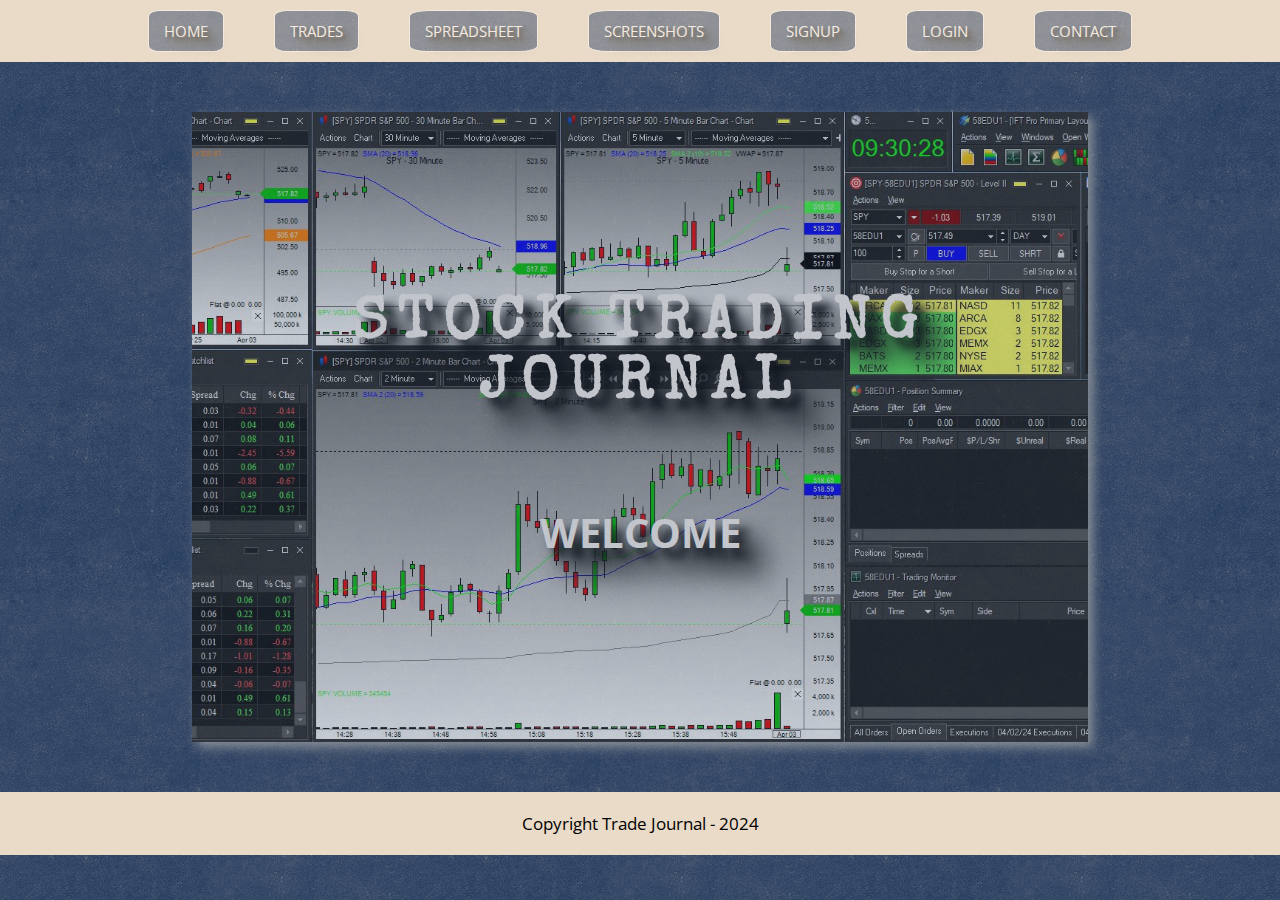
<file: index.html>
<!DOCTYPE html>
<html lang="en">
<head>
    <meta charset="UTF-8">
    <meta http-equiv="X-UA-Compatible" content="IE=edge">
    <meta name="viewport" content="width=device-width, initial-scale=1.0">
    <!-- Bootstrap -->
    <!-- <link href="https://cdn.jsdelivr.net/npm/bootstrap@5.3.3/dist/css/bootstrap.min.css" rel="stylesheet" integrity="sha384-QWTKZyjpPEjISv5WaRU9OFeRpok6YctnYmDr5pNlyT2bRjXh0JMhjY6hW+ALEwIH" crossorigin="anonymous"> -->
    <!-- Google Fonts -->
    <link rel="preconnect" href="https://fonts.googleapis.com">
    <link rel="preconnect" href="https://fonts.gstatic.com" crossorigin>
    <link href="https://fonts.googleapis.com/css2?family=Josefin+Sans:ital,wght@0,100..700;1,100..700&family=Open+Sans:ital,wght@0,300..800;1,300..800&family=Special+Elite&display=swap" rel="stylesheet">
    <!-- End of Google Fonts -->

    <link rel="stylesheet" href="style.css" type="text/css">
    <title>Stock Trading Journal</title>
</head>
<body class="text-center">

  <!-- Navbar -->
  <header>
    <navbar class="navbar center">
      <a href="index.html" class="navbar-link">Home</a>
      <a href="trades.html" class="navbar-link">Trades</a>
      <a href="spreadsheet.html" class="navbar-link">Spreadsheet</a>
      <a href="screenshots.html" class="navbar-link">Screenshots</a>
      <a href="signup.html" class="navbar-link">Signup</a>
      <a href="login.html" class="navbar-link">Login</a>
      <a href="contact.html" class="navbar-link">Contact</a>
    </navbar>
  </header>
  <!-- End of Navbar -->
  

  <!-- Section 1 -->
  <div class="wrapper">
    <section class="section-1 center landing-page" id="home">
      <h1 class="heading section-heading">Stock Trading Journal</h1>
      <h2 class="common-subheading">Welcome</h2>
    </section>
  </div>
  <!-- End of Section 1 -->

  <!-- Footer -->
  <footer class="center">
    <p>Copyright Trade Journal - 2024</p>
  </footer>
  <!-- End Footer -->

  <!-- Bootstrap -->
  <!-- <script src="https://cdn.jsdelivr.net/npm/bootstrap@5.3.3/dist/js/bootstrap.bundle.min.js" integrity="sha384-YvpcrYf0tY3lHB60NNkmXc5s9fDVZLESaAA55NDzOxhy9GkcIdslK1eN7N6jIeHz" crossorigin="anonymous"></script> -->
  
  <script src="script.js"></script>
</body>
</html>
</file>
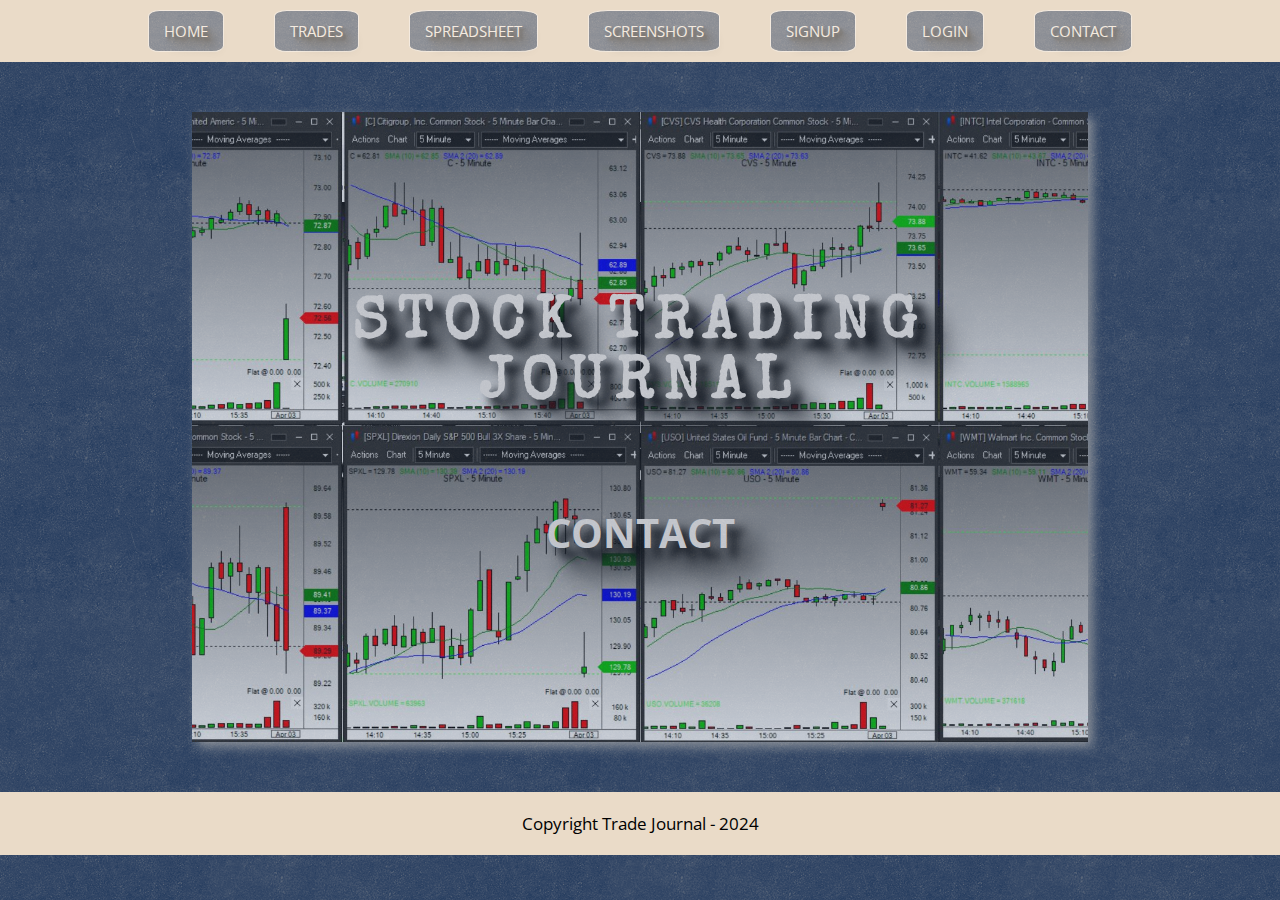
<file: contact.html>
<!DOCTYPE html>
<html lang="en">
<head>
    <meta charset="UTF-8">
    <meta http-equiv="X-UA-Compatible" content="IE=edge">
    <meta name="viewport" content="width=device-width, initial-scale=1.0">
    <!-- Bootstrap -->
    <!-- <link href="https://cdn.jsdelivr.net/npm/bootstrap@5.3.3/dist/css/bootstrap.min.css" rel="stylesheet" integrity="sha384-QWTKZyjpPEjISv5WaRU9OFeRpok6YctnYmDr5pNlyT2bRjXh0JMhjY6hW+ALEwIH" crossorigin="anonymous"> -->
    <!-- Google Fonts -->
    <link rel="preconnect" href="https://fonts.googleapis.com">
    <link rel="preconnect" href="https://fonts.gstatic.com" crossorigin>
    <link href="https://fonts.googleapis.com/css2?family=Josefin+Sans:ital,wght@0,100..700;1,100..700&family=Open+Sans:ital,wght@0,300..800;1,300..800&family=Special+Elite&display=swap" rel="stylesheet">
    <!-- End of Google Fonts -->

    <link rel="stylesheet" href="style.css" type="text/css">
    <title>Stock Trading Journal</title>
</head>
<body class="text-center">

  <!-- Header/Navbar -->
  <header>
    <navbar class="navbar center">
      <a href="index.html" class="navbar-link">Home</a>
      <a href="trades.html" class="navbar-link">Trades</a>
      <a href="spreadsheet.html" class="navbar-link">Spreadsheet</a>
      <a href="screenshots.html" class="navbar-link">Screenshots</a>
      <a href="signup.html" class="navbar-link">Signup</a>
      <a href="login.html" class="navbar-link">Login</a>
      <a href="contact.html" class="navbar-link">Contact</a>
    </navbar>
  </header>
  <!-- End of Header/Navbar -->
            
  <!-- Contact Page Heading -->
  <div class="wrapper">
    <section class="common-pages center">
      <h1 class="heading section-heading">Stock Trading Journal</h1>
      <h2 class="common-subheading">Contact</h2>
    </section>
  </div>
  <!-- End of Contact Page Heading -->

  <!-- Footer -->
  <footer class="center">
    <p>Copyright Trade Journal - 2024</p>
  </footer>
  <!-- End Footer -->

  
  <!-- Bootstrap -->
  <!-- <script src="https://cdn.jsdelivr.net/npm/bootstrap@5.3.3/dist/js/bootstrap.bundle.min.js" integrity="sha384-YvpcrYf0tY3lHB60NNkmXc5s9fDVZLESaAA55NDzOxhy9GkcIdslK1eN7N6jIeHz" crossorigin="anonymous"></script> -->
  
  <script src="script.js"></script>
</body>
</html>
</file>
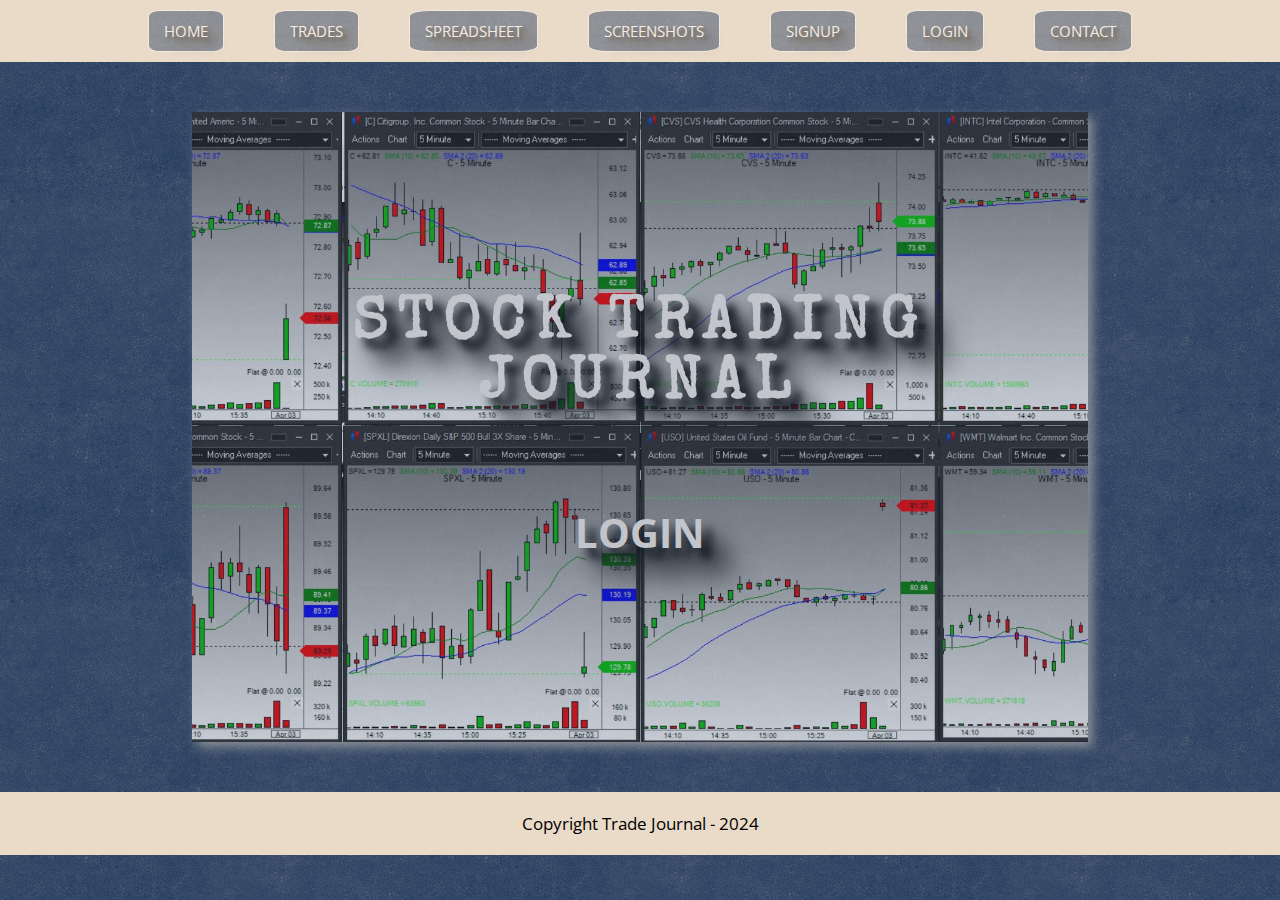
<file: login.html>
<!DOCTYPE html>
<html lang="en">
<head>
    <meta charset="UTF-8">
    <meta http-equiv="X-UA-Compatible" content="IE=edge">
    <meta name="viewport" content="width=device-width, initial-scale=1.0">
    <!-- Bootstrap -->
    <!-- <link href="https://cdn.jsdelivr.net/npm/bootstrap@5.3.3/dist/css/bootstrap.min.css" rel="stylesheet" integrity="sha384-QWTKZyjpPEjISv5WaRU9OFeRpok6YctnYmDr5pNlyT2bRjXh0JMhjY6hW+ALEwIH" crossorigin="anonymous"> -->
    <!-- Google Fonts -->
    <link rel="preconnect" href="https://fonts.googleapis.com">
    <link rel="preconnect" href="https://fonts.gstatic.com" crossorigin>
    <link href="https://fonts.googleapis.com/css2?family=Josefin+Sans:ital,wght@0,100..700;1,100..700&family=Open+Sans:ital,wght@0,300..800;1,300..800&family=Special+Elite&display=swap" rel="stylesheet">
    <!-- End of Google Fonts -->

    <link rel="stylesheet" href="style.css" type="text/css">
    <title>Stock Trading Journal</title>
</head>
<body class="text-center">

  <!-- Header/Navbar -->
  <header>
    <navbar class="navbar center">
      <a href="index.html" class="navbar-link">Home</a>
      <a href="trades.html" class="navbar-link">Trades</a>
      <a href="spreadsheet.html" class="navbar-link">Spreadsheet</a>
      <a href="screenshots.html" class="navbar-link">Screenshots</a>
      <a href="signup.html" class="navbar-link">Signup</a>
      <a href="login.html" class="navbar-link">Login</a>
      <a href="contact.html" class="navbar-link">Contact</a>
    </navbar>
  </header>
  <!-- End of Header/Navbar -->
            
  <!-- Login Page Heading -->
  <div class="wrapper">
    <section class="common-pages center">
      <h1 class="heading section-heading">Stock Trading Journal</h1>
      <h2 class="common-subheading">Login</h2>
    </section>
  </div>
  <!-- End of Login Page Heading -->

  <!-- Footer -->
  <footer class="center">
    <p>Copyright Trade Journal - 2024</p>
  </footer>
  <!-- End Footer -->

  
  <!-- Bootstrap -->
  <!-- <script src="https://cdn.jsdelivr.net/npm/bootstrap@5.3.3/dist/js/bootstrap.bundle.min.js" integrity="sha384-YvpcrYf0tY3lHB60NNkmXc5s9fDVZLESaAA55NDzOxhy9GkcIdslK1eN7N6jIeHz" crossorigin="anonymous"></script> -->
  
  <script src="script.js"></script>
</body>
</html>
</file>
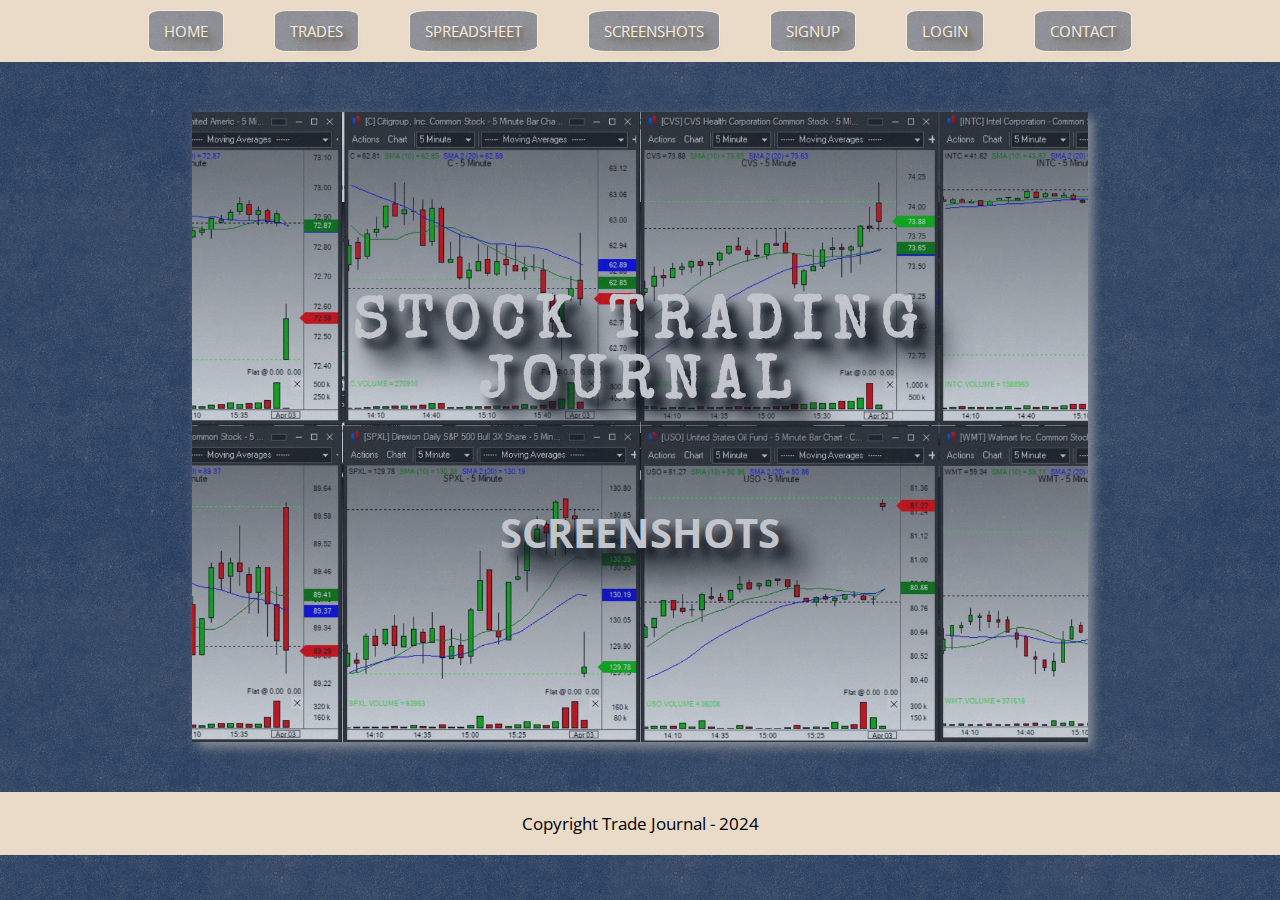
<file: screenshots.html>
<!DOCTYPE html>
<html lang="en">
<head>
    <meta charset="UTF-8">
    <meta http-equiv="X-UA-Compatible" content="IE=edge">
    <meta name="viewport" content="width=device-width, initial-scale=1.0">
    <!-- Bootstrap -->
    <!-- <link href="https://cdn.jsdelivr.net/npm/bootstrap@5.3.3/dist/css/bootstrap.min.css" rel="stylesheet" integrity="sha384-QWTKZyjpPEjISv5WaRU9OFeRpok6YctnYmDr5pNlyT2bRjXh0JMhjY6hW+ALEwIH" crossorigin="anonymous"> -->
    <!-- Google Fonts -->
    <link rel="preconnect" href="https://fonts.googleapis.com">
    <link rel="preconnect" href="https://fonts.gstatic.com" crossorigin>
    <link href="https://fonts.googleapis.com/css2?family=Josefin+Sans:ital,wght@0,100..700;1,100..700&family=Open+Sans:ital,wght@0,300..800;1,300..800&family=Special+Elite&display=swap" rel="stylesheet">
    <!-- End of Google Fonts -->

    <link rel="stylesheet" href="style.css" type="text/css">
    <title>Stock Trading Journal</title>
</head>
<body class="text-center">

  <!-- Header/Navbar -->
  <header>
    <navbar class="navbar center">
      <a href="index.html" class="navbar-link">Home</a>
      <a href="trades.html" class="navbar-link">Trades</a>
      <a href="spreadsheet.html" class="navbar-link">Spreadsheet</a>
      <a href="screenshots.html" class="navbar-link">Screenshots</a>
      <a href="signup.html" class="navbar-link">Signup</a>
      <a href="login.html" class="navbar-link">Login</a>
      <a href="contact.html" class="navbar-link">Contact</a>
    </navbar>
  </header>
  <!-- End of Header/Navbar -->
            
  <!-- Screenshots Page Heading -->
  <div class="wrapper">
    <section class="common-pages center">
      <h1 class="heading section-heading">Stock Trading Journal</h1>
      <h2 class="common-subheading">Screenshots</h2>
    </section>
  </div>
  <!-- End of Screenshots Page Heading -->

  <!-- Footer -->
  <footer class="center">
    <p>Copyright Trade Journal - 2024</p>
  </footer>
  <!-- End Footer -->

  
  <!-- Bootstrap -->
  <!-- <script src="https://cdn.jsdelivr.net/npm/bootstrap@5.3.3/dist/js/bootstrap.bundle.min.js" integrity="sha384-YvpcrYf0tY3lHB60NNkmXc5s9fDVZLESaAA55NDzOxhy9GkcIdslK1eN7N6jIeHz" crossorigin="anonymous"></script> -->
  
  <script src="script.js"></script>
</body>
</html>
</file>
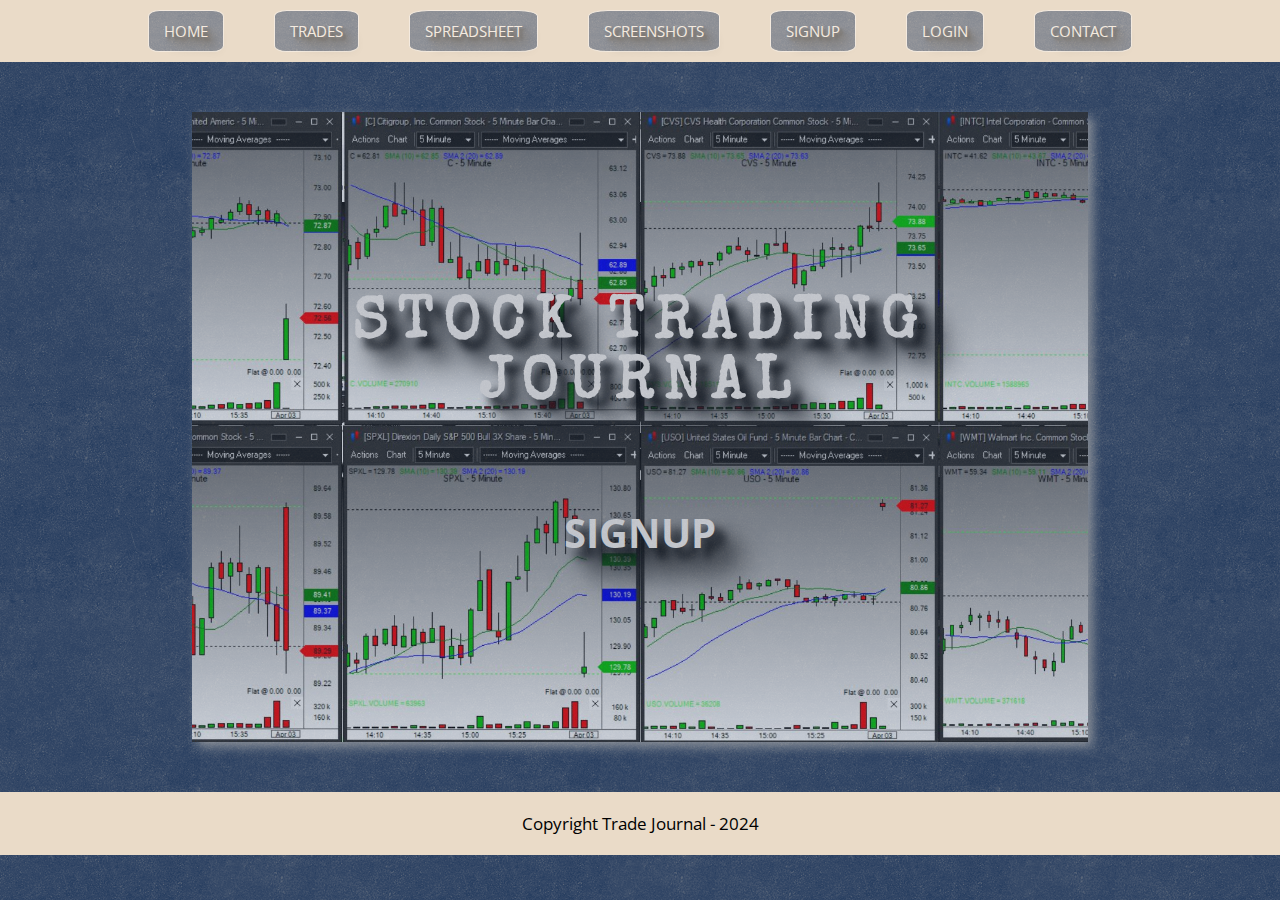
<file: signup.html>
<!DOCTYPE html>
<html lang="en">
<head>
    <meta charset="UTF-8">
    <meta http-equiv="X-UA-Compatible" content="IE=edge">
    <meta name="viewport" content="width=device-width, initial-scale=1.0">
    <!-- Bootstrap -->
    <!-- <link href="https://cdn.jsdelivr.net/npm/bootstrap@5.3.3/dist/css/bootstrap.min.css" rel="stylesheet" integrity="sha384-QWTKZyjpPEjISv5WaRU9OFeRpok6YctnYmDr5pNlyT2bRjXh0JMhjY6hW+ALEwIH" crossorigin="anonymous"> -->
    <!-- Google Fonts -->
    <link rel="preconnect" href="https://fonts.googleapis.com">
    <link rel="preconnect" href="https://fonts.gstatic.com" crossorigin>
    <link href="https://fonts.googleapis.com/css2?family=Josefin+Sans:ital,wght@0,100..700;1,100..700&family=Open+Sans:ital,wght@0,300..800;1,300..800&family=Special+Elite&display=swap" rel="stylesheet">
    <!-- End of Google Fonts -->

    <link rel="stylesheet" href="style.css" type="text/css">
    <title>Stock Trading Journal</title>
</head>
<body class="text-center">

  <!-- Header/Navbar -->
  <header>
    <navbar class="navbar center">
      <a href="index.html" class="navbar-link">Home</a>
      <a href="trades.html" class="navbar-link">Trades</a>
      <a href="spreadsheet.html" class="navbar-link">Spreadsheet</a>
      <a href="screenshots.html" class="navbar-link">Screenshots</a>
      <a href="signup.html" class="navbar-link">Signup</a>
      <a href="login.html" class="navbar-link">Login</a>
      <a href="contact.html" class="navbar-link">Contact</a>
    </navbar>
  </header>
  <!-- End of Header/Navbar -->
             
  <!-- Signup Page Heading -->
  <div class="wrapper">
    <section class="common-pages center">
      <h1 class="heading section-heading">Stock Trading Journal</h1>
      <h2 class="common-subheading">Signup</h2>
    </section>
  </div>
  <!-- End of Signup Page Heading -->

  <!-- Footer -->
  <footer class="center">
    <p>Copyright Trade Journal - 2024</p>
  </footer>
  <!-- End Footer -->

  
  <!-- Bootstrap -->
  <!-- <script src="https://cdn.jsdelivr.net/npm/bootstrap@5.3.3/dist/js/bootstrap.bundle.min.js" integrity="sha384-YvpcrYf0tY3lHB60NNkmXc5s9fDVZLESaAA55NDzOxhy9GkcIdslK1eN7N6jIeHz" crossorigin="anonymous"></script> -->
  
  <script src="script.js"></script>
</body>
</html>
</file>
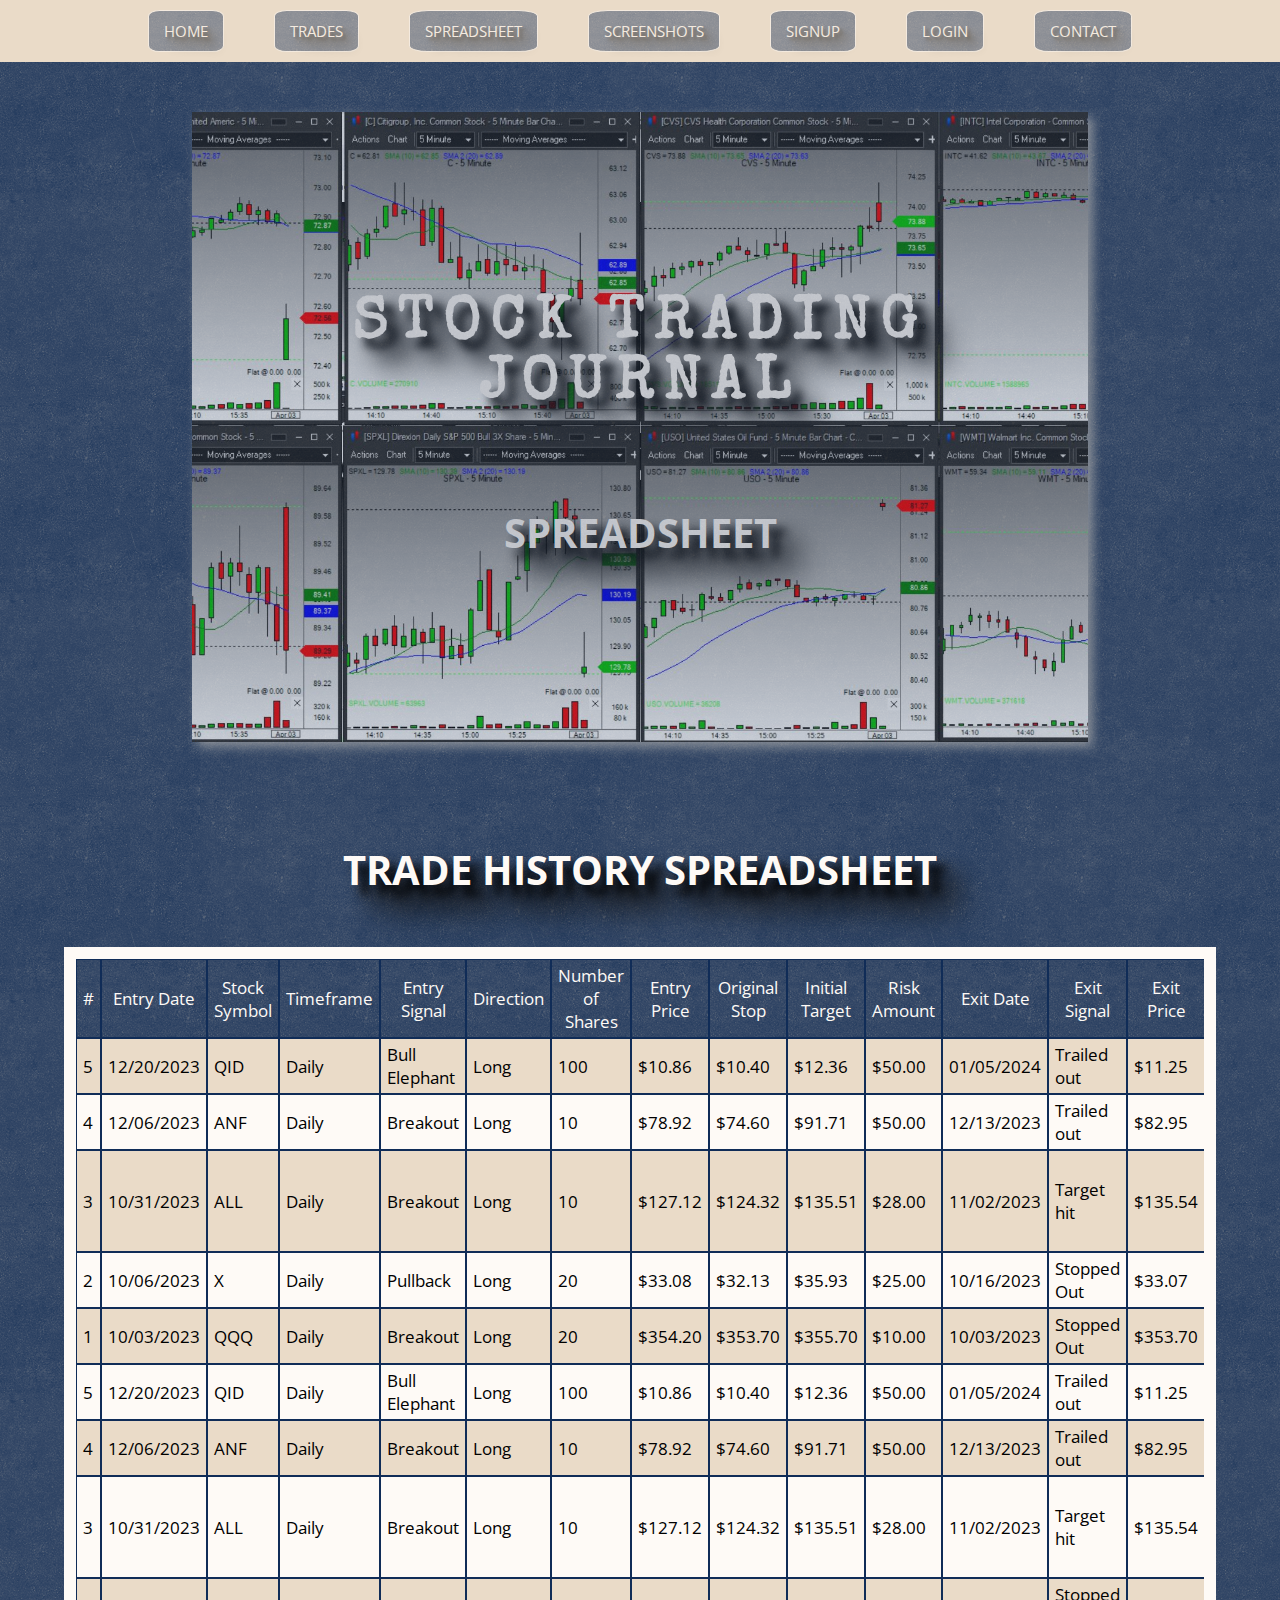
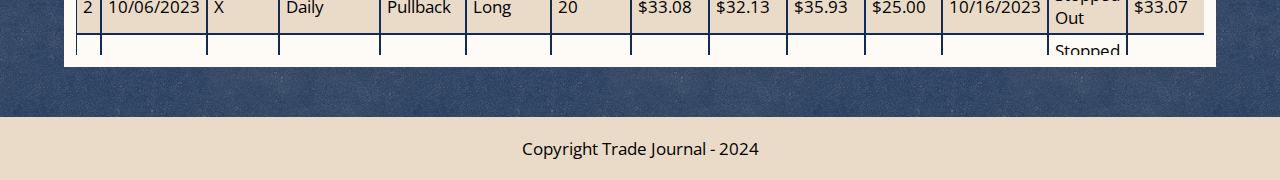
<file: spreadsheet.html>
<!DOCTYPE html>
<html lang="en">
<head>
    <meta charset="UTF-8">
    <meta http-equiv="X-UA-Compatible" content="IE=edge">
    <meta name="viewport" content="width=device-width, initial-scale=1.0">
    <!-- Bootstrap -->
    <!-- <link href="https://cdn.jsdelivr.net/npm/bootstrap@5.3.3/dist/css/bootstrap.min.css" rel="stylesheet" integrity="sha384-QWTKZyjpPEjISv5WaRU9OFeRpok6YctnYmDr5pNlyT2bRjXh0JMhjY6hW+ALEwIH" crossorigin="anonymous"> -->
    <!-- Google Fonts -->
    <link rel="preconnect" href="https://fonts.googleapis.com">
    <link rel="preconnect" href="https://fonts.gstatic.com" crossorigin>
    <link href="https://fonts.googleapis.com/css2?family=Josefin+Sans:ital,wght@0,100..700;1,100..700&family=Open+Sans:ital,wght@0,300..800;1,300..800&family=Special+Elite&display=swap" rel="stylesheet">
    <!-- End of Google Fonts -->

    <link rel="stylesheet" href="style.css" type="text/css">
    <title>Stock Trading Journal</title>
</head>
<body class="text-center">

  <!-- Header/Navbar -->
  <header>
    <navbar class="navbar center">
      <a href="index.html" class="navbar-link">Home</a>
      <a href="trades.html" class="navbar-link">Trades</a>
      <a href="spreadsheet.html" class="navbar-link">Spreadsheet</a>
      <a href="screenshots.html" class="navbar-link">Screenshots</a>
      <a href="signup.html" class="navbar-link">Signup</a>
      <a href="login.html" class="navbar-link">Login</a>
      <a href="contact.html" class="navbar-link">Contact</a>
    </navbar>
  </header>
  <!-- End of Header/Navbar -->
  
  <!-- Spreadsheet Page Heading -->
  <div class="wrapper">
    <section class="common-pages center">
      <h1 class="heading section-heading">Stock Trading Journal</h1>
      <h2 class="common-subheading">Spreadsheet</h2>
    </section>
  </div>
  <!-- End of Spreadsheet Page Heading -->

  <!-- Spreadsheet -->
  <main class="container trade-journal center">
    <div>
      <h2 class="common-subheading">Trade History Spreadsheet</h2>
    </div>
    
    <table class="table">
      <thead>
        <tr class="table-row">
          <th class="table-heading" scope="col">#</th>
          <th class="table-heading" scope="col">Entry Date</th> 
          <th class="table-heading" scope="col">Stock Symbol</th> 
          <th class="table-heading" scope="col">Timeframe</th> 
          <th class="table-heading" scope="col">Entry Signal</th> 
          <th class="table-heading" scope="col">Direction</th> 
          <th class="table-heading" scope="col">Number of Shares</th> 
          <th class="table-heading" scope="col" class="money">Entry Price</th> 
          <th class="table-heading" scope="col" class="money">Original Stop</th> 
          <th class="table-heading" scope="col" class="money">Initial Target</th> 
          <th class="table-heading" scope="col" class="money">Risk Amount</th> 
          <th class="table-heading" scope="col">Exit Date</th> 
          <th class="table-heading" scope="col">Exit Signal</th> 
          <th class="table-heading" scope="col" class="money">Exit Price</th> 
          <th class="table-heading" scope="col">Profit/Loss</th> 
          <th class="table-heading" scope="col" class="comments">Comments</th> 
        </tr>
      </thead>

      <tbody>

        <tr class="table-row">
          <td class="table-data" scope="row">5</td>
          <td class="table-data" scope="row">12/20/2023</td>
          <td class="table-data" scope="row">QID</td>
          <td class="table-data" scope="row">Daily</td>
          <td class="table-data" scope="row">Bull Elephant</td>
          <td class="table-data" scope="row">Long</td>
          <td class="table-data" scope="row">100</td>
          <td class="table-data" scope="row">$10.86</td>
          <td class="table-data" scope="row">$10.40</td>
          <td class="table-data" scope="row">$12.36</td>
          <td class="table-data" scope="row">$50.00</td>
          <td class="table-data" scope="row">01/05/2024</td>
          <td class="table-data" scope="row">Trailed out</td>
          <td class="table-data" scope="row">$11.25</td>
          <td class="table-data" scope="row">$39.00</td>
          <td class="table-data" scope="row">Out too early</td>
        </tr>

        <tr class="table-row">
          <td class="table-data" scope="row">4</td>
          <td class="table-data" scope="row">12/06/2023</td>
          <td class="table-data" scope="row">ANF</td>
          <td class="table-data" scope="row">Daily</td>
          <td class="table-data" scope="row">Breakout</td>
          <td class="table-data" scope="row">Long</td>
          <td class="table-data" scope="row">10</td>
          <td class="table-data" scope="row">$78.92</td>
          <td class="table-data" scope="row">$74.60</td>
          <td class="table-data" scope="row">$91.71</td>
          <td class="table-data" scope="row">$50.00</td>
          <td class="table-data" scope="row">12/13/2023</td>
          <td class="table-data" scope="row">Trailed out</td>
          <td class="table-data" scope="row">$82.95</td>
          <td class="table-data" scope="row">$40.30</td>
          <td class="table-data" scope="row">Out too early</td>
        </tr>
      
        <tr class="table-row">
          <td class="table-data" scope="row">3</td>
          <td class="table-data" scope="row">10/31/2023</td>
          <td class="table-data" scope="row">ALL</td>
          <td class="table-data" scope="row">Daily</td>
          <td class="table-data" scope="row">Breakout</td>
          <td class="table-data" scope="row">Long</td>
          <td class="table-data" scope="row">10</td>
          <td class="table-data" scope="row">$127.12</td>
          <td class="table-data" scope="row">$124.32</td>
          <td class="table-data" scope="row">$135.51</td>
          <td class="table-data" scope="row">$28.00</td>
          <td class="table-data" scope="row">11/02/2023</td>
          <td class="table-data" scope="row">Target hit</td>
          <td class="table-data" scope="row">$135.54</td>
          <td class="table-data" scope="row">$84.20</td>
          <td class="table-data" scope="row">Should have used profit maximizer</td>
        </tr>

        <tr class="table-row">
          <td class="table-data" scope="row">2</td>
          <td class="table-data" scope="row">10/06/2023</td>
          <td class="table-data" scope="row">X</td>
          <td class="table-data" scope="row">Daily</td>
          <td class="table-data" scope="row">Pullback</td>
          <td class="table-data" scope="row">Long</td>
          <td class="table-data" scope="row">20</td>
          <td class="table-data" scope="row">$33.08</td>
          <td class="table-data" scope="row">$32.13</td>
          <td class="table-data" scope="row">$35.93</td>
          <td class="table-data" scope="row">$25.00</td>
          <td class="table-data" scope="row">10/16/2023</td>
          <td class="table-data" scope="row">Stopped Out</td>
          <td class="table-data" scope="row">$33.07</td>
          <td class="table-data" scope="row">(-) $0.20</td>
          <td class="table-data" scope="row">Break even</td>
        </tr>

        <tr class="table-row">
          <td class="table-data" scope="row">1</td>
          <td class="table-data" scope="row">10/03/2023</td>
          <td class="table-data" scope="row">QQQ</td>
          <td class="table-data" scope="row">Daily</td>
          <td class="table-data" scope="row">Breakout</td>
          <td class="table-data" scope="row">Long</td>
          <td class="table-data" scope="row">20</td>
          <td class="table-data" scope="row">$354.20</td>
          <td class="table-data" scope="row">$353.70</td>
          <td class="table-data" scope="row">$355.70</td>
          <td class="table-data" scope="row">$10.00</td>
          <td class="table-data" scope="row">10/03/2023</td>
          <td class="table-data" scope="row">Stopped Out</td>
          <td class="table-data" scope="row">$353.70</td>
          <td class="table-data" scope="row">(-) $10.00</td>
          <td class="table-data" scope="row">Stop loss hit</td>
        </tr>

        <tr class="table-row">
          <td class="table-data" scope="row">5</td>
          <td class="table-data" scope="row">12/20/2023</td>
          <td class="table-data" scope="row">QID</td>
          <td class="table-data" scope="row">Daily</td>
          <td class="table-data" scope="row">Bull Elephant</td>
          <td class="table-data" scope="row">Long</td>
          <td class="table-data" scope="row">100</td>
          <td class="table-data" scope="row">$10.86</td>
          <td class="table-data" scope="row">$10.40</td>
          <td class="table-data" scope="row">$12.36</td>
          <td class="table-data" scope="row">$50.00</td>
          <td class="table-data" scope="row">01/05/2024</td>
          <td class="table-data" scope="row">Trailed out</td>
          <td class="table-data" scope="row">$11.25</td>
          <td class="table-data" scope="row">$39.00</td>
          <td class="table-data" scope="row">Out too early</td>
        </tr>

        <tr class="table-row">
          <td class="table-data" scope="row">4</td>
          <td class="table-data" scope="row">12/06/2023</td>
          <td class="table-data" scope="row">ANF</td>
          <td class="table-data" scope="row">Daily</td>
          <td class="table-data" scope="row">Breakout</td>
          <td class="table-data" scope="row">Long</td>
          <td class="table-data" scope="row">10</td>
          <td class="table-data" scope="row">$78.92</td>
          <td class="table-data" scope="row">$74.60</td>
          <td class="table-data" scope="row">$91.71</td>
          <td class="table-data" scope="row">$50.00</td>
          <td class="table-data" scope="row">12/13/2023</td>
          <td class="table-data" scope="row">Trailed out</td>
          <td class="table-data" scope="row">$82.95</td>
          <td class="table-data" scope="row">$40.30</td>
          <td class="table-data" scope="row">Out too early</td>
        </tr>
      
        <tr class="table-row">
          <td class="table-data" scope="row">3</td>
          <td class="table-data" scope="row">10/31/2023</td>
          <td class="table-data" scope="row">ALL</td>
          <td class="table-data" scope="row">Daily</td>
          <td class="table-data" scope="row">Breakout</td>
          <td class="table-data" scope="row">Long</td>
          <td class="table-data" scope="row">10</td>
          <td class="table-data" scope="row">$127.12</td>
          <td class="table-data" scope="row">$124.32</td>
          <td class="table-data" scope="row">$135.51</td>
          <td class="table-data" scope="row">$28.00</td>
          <td class="table-data" scope="row">11/02/2023</td>
          <td class="table-data" scope="row">Target hit</td>
          <td class="table-data" scope="row">$135.54</td>
          <td class="table-data" scope="row">$84.20</td>
          <td class="table-data" scope="row">Should have used profit maximizer</td>
        </tr>

        <tr class="table-row">
          <td class="table-data" scope="row">2</td>
          <td class="table-data" scope="row">10/06/2023</td>
          <td class="table-data" scope="row">X</td>
          <td class="table-data" scope="row">Daily</td>
          <td class="table-data" scope="row">Pullback</td>
          <td class="table-data" scope="row">Long</td>
          <td class="table-data" scope="row">20</td>
          <td class="table-data" scope="row">$33.08</td>
          <td class="table-data" scope="row">$32.13</td>
          <td class="table-data" scope="row">$35.93</td>
          <td class="table-data" scope="row">$25.00</td>
          <td class="table-data" scope="row">10/16/2023</td>
          <td class="table-data" scope="row">Stopped Out</td>
          <td class="table-data" scope="row">$33.07</td>
          <td class="table-data" scope="row">(-) $0.20</td>
          <td class="table-data" scope="row">Break even</td>
        </tr>

        <tr class="table-row">
          <td class="table-data" scope="row">1</td>
          <td class="table-data" scope="row">10/03/2023</td>
          <td class="table-data" scope="row">QQQ</td>
          <td class="table-data" scope="row">Daily</td>
          <td class="table-data" scope="row">Breakout</td>
          <td class="table-data" scope="row">Long</td>
          <td class="table-data" scope="row">20</td>
          <td class="table-data" scope="row">$354.20</td>
          <td class="table-data" scope="row">$353.70</td>
          <td class="table-data" scope="row">$355.70</td>
          <td class="table-data" scope="row">$10.00</td>
          <td class="table-data" scope="row">10/03/2023</td>
          <td class="table-data" scope="row">Stopped Out</td>
          <td class="table-data" scope="row">$353.70</td>
          <td class="table-data" scope="row">(-) $10.00</td>
          <td class="table-data" scope="row">Stop loss hit</td>
        </tr>

      </tbody>
    </table>
  </main>
  <!-- End of Spreadsheet -->

  <!-- Footer -->
  <footer class="center">
    <p>Copyright Trade Journal - 2024</p>
  </footer>
  <!-- End Footer -->

  
  <!-- Bootstrap -->
  <!-- <script src="https://cdn.jsdelivr.net/npm/bootstrap@5.3.3/dist/js/bootstrap.bundle.min.js" integrity="sha384-YvpcrYf0tY3lHB60NNkmXc5s9fDVZLESaAA55NDzOxhy9GkcIdslK1eN7N6jIeHz" crossorigin="anonymous"></script> -->
  
  <script src="script.js"></script>
</body>
</html>
</file>
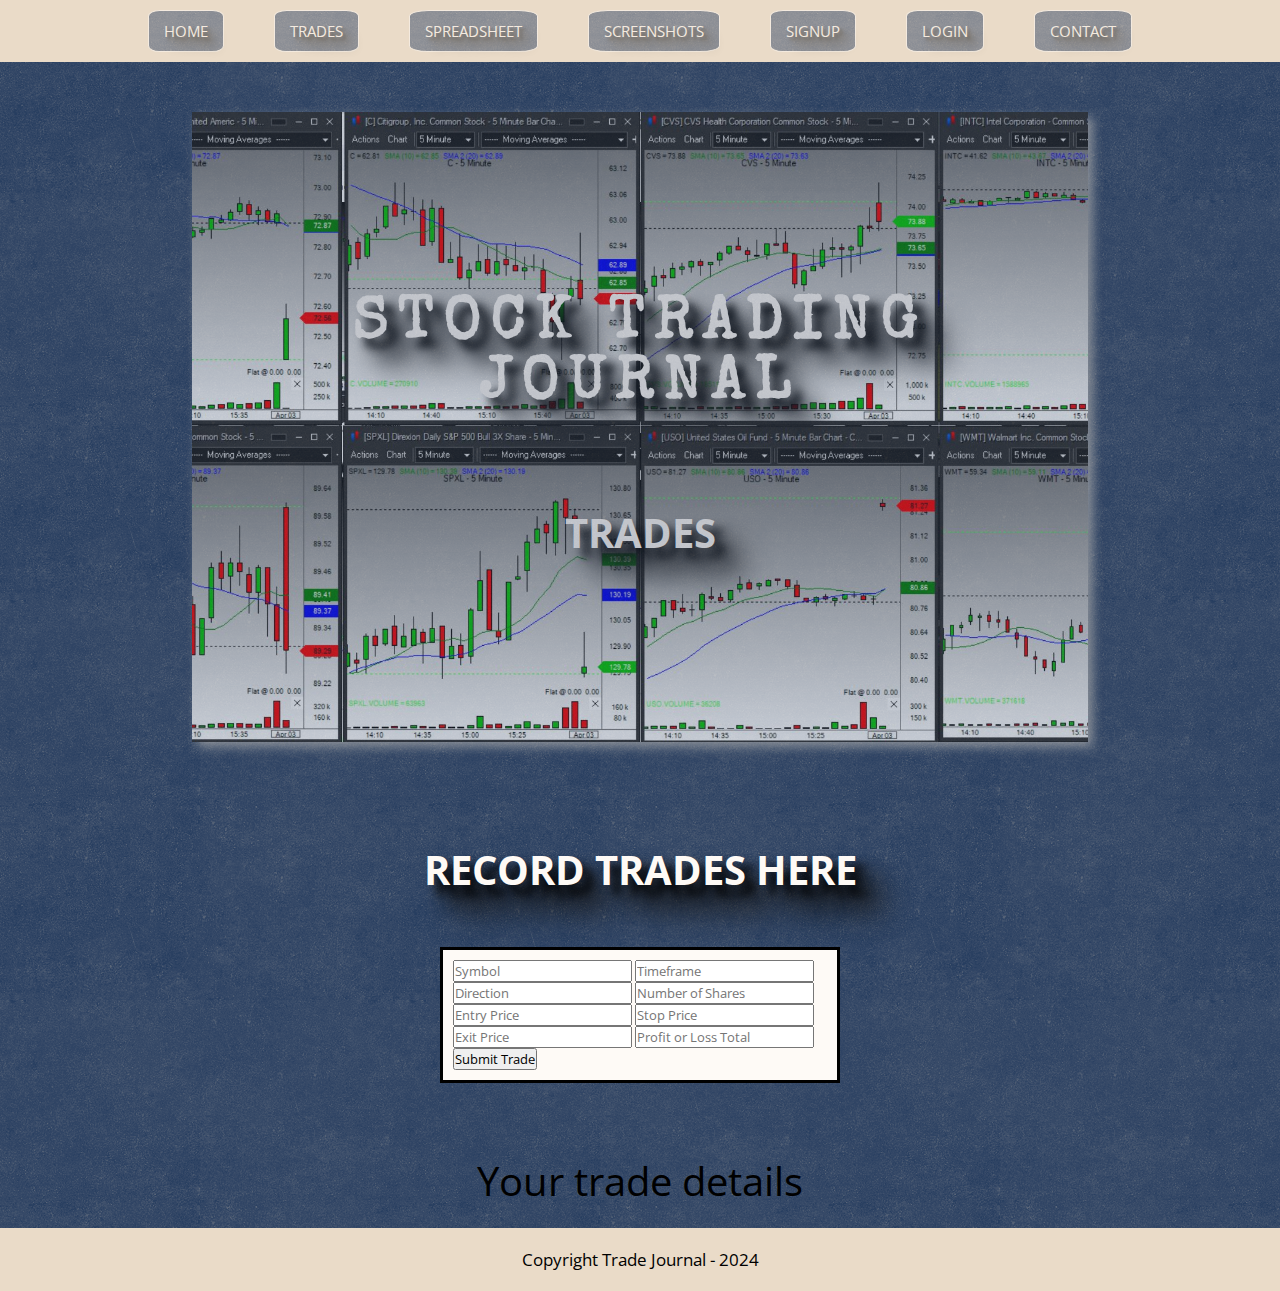
<file: trades.html>
<!DOCTYPE html>
<html lang="en">
<head>
    <meta charset="UTF-8">
    <meta http-equiv="X-UA-Compatible" content="IE=edge">
    <meta name="viewport" content="width=device-width, initial-scale=1.0">
    <!-- Bootstrap -->
    <!-- <link href="https://cdn.jsdelivr.net/npm/bootstrap@5.3.3/dist/css/bootstrap.min.css" rel="stylesheet" integrity="sha384-QWTKZyjpPEjISv5WaRU9OFeRpok6YctnYmDr5pNlyT2bRjXh0JMhjY6hW+ALEwIH" crossorigin="anonymous"> -->
    <!-- Google Fonts -->
    <link rel="preconnect" href="https://fonts.googleapis.com">
    <link rel="preconnect" href="https://fonts.gstatic.com" crossorigin>
    <link href="https://fonts.googleapis.com/css2?family=Josefin+Sans:ital,wght@0,100..700;1,100..700&family=Open+Sans:ital,wght@0,300..800;1,300..800&family=Special+Elite&display=swap" rel="stylesheet">
    <!-- End of Google Fonts -->

    <link rel="stylesheet" href="style.css" type="text/css">
    <title>Stock Trading Journal</title>
</head>
<body class="text-center">

  <!-- Header/Navbar -->
  <header>
    <navbar class="navbar center">
      <a href="index.html" class="navbar-link">Home</a>
      <a href="trades.html" class="navbar-link">Trades</a>
      <a href="spreadsheet.html" class="navbar-link">Spreadsheet</a>
      <a href="screenshots.html" class="navbar-link">Screenshots</a>
      <a href="signup.html" class="navbar-link">Signup</a>
      <a href="login.html" class="navbar-link">Login</a>
      <a href="contact.html" class="navbar-link">Contact</a>
    </navbar>
  </header>
  <!-- End of Header/Navbar -->
  
  <!-- Trades Page Heading -->
  <div class="wrapper">
    <section class="common-pages trades-page center">
      <h1 class="heading section-heading">Stock Trading Journal</h1>
      <h2 class="common-subheading">Trades</h2>
    </section>
  </div>
  <!-- End of Trades Page Heading -->

  <main class="container center">
    <div>
      <h2 class="common-subheading">Record Trades Here</h2>
    </div>

    <form class="trades-form" name="tradesForm" id="tradesForm">
      <input type="text" name="symbol" id="symbol" placeholder="Symbol">
      <input type="text" name="timeframe" id="timeframe" placeholder="Timeframe">
      <input type="text" name="direction" id="direction" placeholder="Direction">
      <input type="number" name="shares" id="shares" placeholder="Number of Shares">
      <input type="number" name="entryPrice" id="entryPrice" placeholder="Entry Price">
      <input type="number" name="stopPrice" id="stopPrice" placeholder="Stop Price">
      <input type="number" name="exitPrice" id="exitPrice" placeholder="Exit Price">
      <input type="number" name="profitLoss" id="profitLoss" placeholder="Profit or Loss Total">
      <button type="submit">Submit Trade</button>
    </form>


    <h2 class="trade-details">Your trade details</h2>
    <ul id="trades">

    </ul>


    <!-- <form class="trades-form" id="trades-form" action="" method="">
      <fieldset>
        <legend>Entry Date</legend>
        <div class="form-floating mb-3 align-self-center">  
          <input type="date" class="data" name="entry-date" id="entry-date" placeholder="Entry Date">
          <label for="entry-date" class="form-label"></label>
        </div>
      </fieldset>
      
      <fieldset>
        <legend>Stock Symbol</legend>
        <div>
          <label for="stock-symbol" class="form-label"></label>
          <select class="data" id="stock-symbol" name="stock-symbol">
            <option value="aapl">AAPL</option>
            <option value="baba">BABA</option>
            <option value="c">C</option>
            <option value="ge">GE</option>
            <option value="sds">SDS</option>
            <option value="sq">SQ</option>
            <option value="sqqq">SQQQ</option>
            <option value="x">X</option>
            <option value="xom">XOM</option>
          </select>
        </div>
      </fieldset>

      <fieldset>
        <legend>Timeframe</legend>
        <div>
          <label for="timeframe" class="form-label"></label>
          <select class="data" id="timeframe" name="timeframe">
            <option value="1-minute">1 Minute</option>
            <option value="2-minute">2 Minute</option>
            <option value="3-minute">3 Minute</option>
            <option value="5-minute">5 Minute</option>
            <option value="15-minute">15 Minute</option>
            <option value="30-minute">30 Minute</option>
            <option value="60-minute">60 Minute</option>
            <option value="daily">Daily</option>
            <option value="weekly">Weekly</option>
            <option value="monthly">Monthly</option>
          </select>
        </div>
      </fieldset>

      <fieldset>
        <legend>Entry signal</legend>
        <select class="data" name="entry-signal" id="entry-signal">
          <option value="breakout">Breakout</option>
          <option value="pullback">Pullback</option>
          <option value="elephant-bar">Elephant Bar</option>
          <option value="inside-bar">Inside Bar</option>
          <option value="8ma-catch">8ma Catch</option>
          <option value="20ma-catch">20ma Catch</option>
        </select>
      </fieldset>

      <fieldset>
        <legend>Direction</legend>
        <select class="data" name="direction" id="direction">
          <option value="long">Long</option>
          <option value="short">Short</option>
        </select>
      </fieldset>

      <fieldset>
        <legend>Number of Shares</legend>
        <div class="form-floating mb-3 align-self-center">
          <input type="number" class="data" name="number-of-shares" id="number-of-shares" placeholder="Number of Shares">
          <label for="number-of-shares" class="form-label"></label>
        </div>
      </fieldset>
      
      <fieldset>
        <legend>Entry Price</legend>
        <div class="form-floating mb-3 align-self-center">
          <input type="number" min="1" step="any" class="data" name="entry-price" id="entry-price" placeholder="Entry Price">
          <label for="entry-price" class="form-label"></label>
        </div>
      </fieldset>
         
      <fieldset>
        <legend>Original Stop</legend>
        <div class="form-floating mb-3 align-self-center">
          <input type="number" min="1" step="any" class="data" name="original-stop" id="original-stop" placeholder="Original Stop">
          <label for="original-stop" class="form-label"></label>
        </div>
      </fieldset>
          
      <fieldset>
        <legend>Initial Target</legend>
        <div class="form-floating mb-3 align-self-center">
          <input type="number" min="1" step="any" class="data" name="initial-target" id="initial-target" placeholder="Initial Target">
          <label for="initial-target" class="form-label"></label>
        </div>
      </fieldset>
           
      <fieldset>
        <legend>Risk Amount</legend>
        <div class="form-floating mb-3 align-self-center">
          <input type="number" min="1" step="any" class="data" name="risk-amount" id="risk-amount" placeholder="Risk Amount">
          <label for="risk-amount" class="form-label"></label>
        </div>
      </fieldset>
            
      <fieldset>
        <legend>Exit Date</legend>
        <div class="form-floating mb-3 align-self-center">
          <input type="date" class="data" name="exit-date" id="exit-date" placeholder="Exit Date">
          <label for="exit-date" class="form-label"></label>
        </div>
      </fieldset>
       
      <fieldset>
        <legend>Exit signal</legend>
        <select class="data" name="exit-signal" id="exit-signal">
          <option value="full-stop">Full Stop</option>
          <option value="partial-stop">Partial Stop</option>
          <option value="breakeven-stop">Breakeven Stop</option>
          <option value="bar-x-bar-stop">Bar x Bar Stop</option>
          <option value="8ma-stop">8ma Stop</option>
        </select>
      </fieldset>

      <fieldset>
        <legend>Exit Price</legend>
        <div class="form-floating mb-3 align-self-center">
          <input type="number" name="exit-price" id="exit-price" min="1" step="any" class="data" placeholder="Exit Price">
          <label for="exit-price" class="form-label"></label>
        </div>
      </fieldset>
      
      <fieldset>
        <legend>Profit or Loss Total</legend>
        <div class="form-floating mb-3 align-self-center">
          <input type="number" name="profit-loss-total" id="profit-loss-total" min="" step="any" class="data"  placeholder="Profit or Loss Total">
          <label for="profit-loss-total" class="form-label"></label>
        </div>
      </fieldset>
      
      <fieldset>
        <legend>Profit or Loss</legend>
        <select class="data" name="profit-loss" id="profit-loss">
          <option value="profit">Profit</option>
          <option value="loss">Loss</option>
        </select>
      </fieldset>

      <fieldset>
        <legend>Comments</legend>
        <div class="form-floating mb-3 align-self-center">
          <input type="text" class="data" name="comments" id="comments" placeholder="Comments">
          <label for="comments" class="form-label"></label>
        </div>
      </fieldset>
      <div class="center">
        <button class="submit-trade-button" type="submit">Submit</button>
      </div>

    </form> -->

  </main>
  

  <!-- Footer -->
  <footer class="center">
    <p>Copyright Trade Journal - 2024</p>
  </footer>
  <!-- End Footer -->


  <!-- Bootstrap -->
  <!-- <script src="https://cdn.jsdelivr.net/npm/bootstrap@5.3.3/dist/js/bootstrap.bundle.min.js" integrity="sha384-YvpcrYf0tY3lHB60NNkmXc5s9fDVZLESaAA55NDzOxhy9GkcIdslK1eN7N6jIeHz" crossorigin="anonymous"></script> -->
  
  <script src="script.js"></script>
</body>
</html>
</file>
<file: style.css>
* {
  box-sizing: border-box;
  margin: 0;
  padding: 0;
  outline: none;
  text-decoration: none;
  list-style-type: none;
  font-family: 'Open Sans', cursive;
  font-weight: 400;
}

html {
  font-size: 62.5%;
  scroll-behavior: smooth;
}

body {
  background-image: url(images/background.png);
  background-color: #102C57;
}

header {
  background-color: #EADBC8;
}

.navbar-link {
  display: inline-block;
  background-color: #102C57;
  background-image: url(images/background.png);
  text-shadow: .3rem .3rem .3rem #000, .6rem .6rem .6rem #111, 1rem 1rem 1rem #222;
  text-transform: uppercase;
  color: #FEFAF6;
  text-align: center;
  margin: 1rem 2.5rem;
  padding: 1rem 1.5rem;
  font-size: 1.5rem;
  font-weight: 400;
  border: 1px solid #FEFAF6;
  border-radius: 15%;
  opacity: 0.5;
	transform: scale(1);
  transition: opacity 0.3s, transform 0.3s;
}

.navbar-link:hover {
  opacity: 1;
	transform: scale(1.25);
  cursor: pointer;
}

.center {
  display: flex;
  justify-content: center;
  align-items: center;
}

.wrapper {
  width: 100%;
  perspective: 50rem;
}

.landing-page {
  flex-direction: column;
  background: url(images/trading-platform.jpg) center/cover;
  width: 70vw;
  height: 70vh;
  margin: 5rem auto;
  opacity: .7;
}

.common-pages {
  flex-direction: column;
  background: url(images/5-minute-charts.jpg) center/cover;
  width: 70vw;
  height: 70vh;
  margin: 5rem auto;
  opacity: .7;
}

/* .trades-page {
  flex-direction: column;
  background: url(images/5-minute-charts.jpg) center/cover;
  width: 70vw;
  height: 70vh;
  margin: 5rem auto;
  opacity: .6;
} */

section {
  width: 100%;
  height: 100vh;
  position: relative;
  box-shadow: 0.5rem 0.5rem 1rem #aaa;
}

.section-heading {
  font-family: 'Special Elite', cursive;
  font-size: 6rem;
  font-weight: bolder;
  color: #FEFAF6;
  margin-bottom: 5rem;
  letter-spacing: 1rem;
  text-align: center;
  text-shadow: 0.3rem 0.3rem 0.5rem #555;
}

.heading {
  margin-bottom: 4rem;
  text-transform: uppercase;
  text-shadow: 1rem 1rem 1rem #000, 2rem 2rem 2rem #111, 3rem 3rem 3rem #222;
}

.common-pages, .container {
  flex-direction: column;
}

.chart-image {
  height: 50vh;
  width: 50vw;
  border-radius: 50%;
  align-items: center;
}

.common-subheading {
  margin-top: 5rem;
  text-transform: uppercase;
  font-size: 4rem;
  color: #FEFAF6;
  font-weight: bold;
  text-shadow: 1rem 1rem 1rem #000, 2rem 2rem 2rem #111, 3rem 3rem 3rem #222;
}

.trades-form {
  border: 3px solid #000;
  padding: 1rem;
  width: 400px;
  max-width: 90%;
  background-color: #FEFAF6;
  margin: 5rem;
}

fieldset {
  margin: 2rem;
  padding: 2.5rem;
  border-radius: 10px;
  background-color: #EADBC8;
}

legend {
  text-transform: uppercase;
  font-size: 2rem;
  color: rgb(255, 32, 32);
  font-weight: bold;
  text-decoration: underline;
}

.data {
  font-size: 1.5rem;
  background-color: #FEFAF6;
}

.submit-trade-button {
  background-color: #102C57;
  background-image: url(images/background.png);
  color: #FEFAF6;
  text-align: center;
  margin: 1rem 0 2rem 0;
  padding: 1rem 1.5rem;
  font-size: 2rem;
  font-weight: 600;
  border-radius: 10px;
  opacity: 0.5;
	transform: scale(1);
  transition: opacity 0.3s, transform 0.3s;
}
.submit-trade-button:hover {
  opacity: 1;
	transform: scale(1.25);
  cursor: pointer;
}

.trade-details {
  margin: 2rem 0;
  font-size: 4rem;
}

li {
  font-size: 2rem;
  color: #FEFAF6;
}

table {
  border-spacing: 0;
  border: 12px solid #FEFAF6;
  font-size: 1.7rem;
  margin: 5rem 0;
  background-color: #FEFAF6;
  overflow: auto;
  width: 90%;
  max-width: 1200px;
  height: 80vh;
  display: block;
}

tbody {
  white-space: no-wrap;
}

th, td {
  border: 1px solid #102C57;
  padding: 4px 6px;
}

th {
  position: sticky;
  top: 0;
  background-color: #102C57;
  background-image: url(images/background.png);
  color: #FEFAF6;
}

tbody > tr:nth-of-type(odd) {
  background-color: #EADBC8;
}


footer {
  background-color: #EADBC8;
}

footer p {
  padding: 2rem;
  font-size: 1.7rem;
}
</file>
